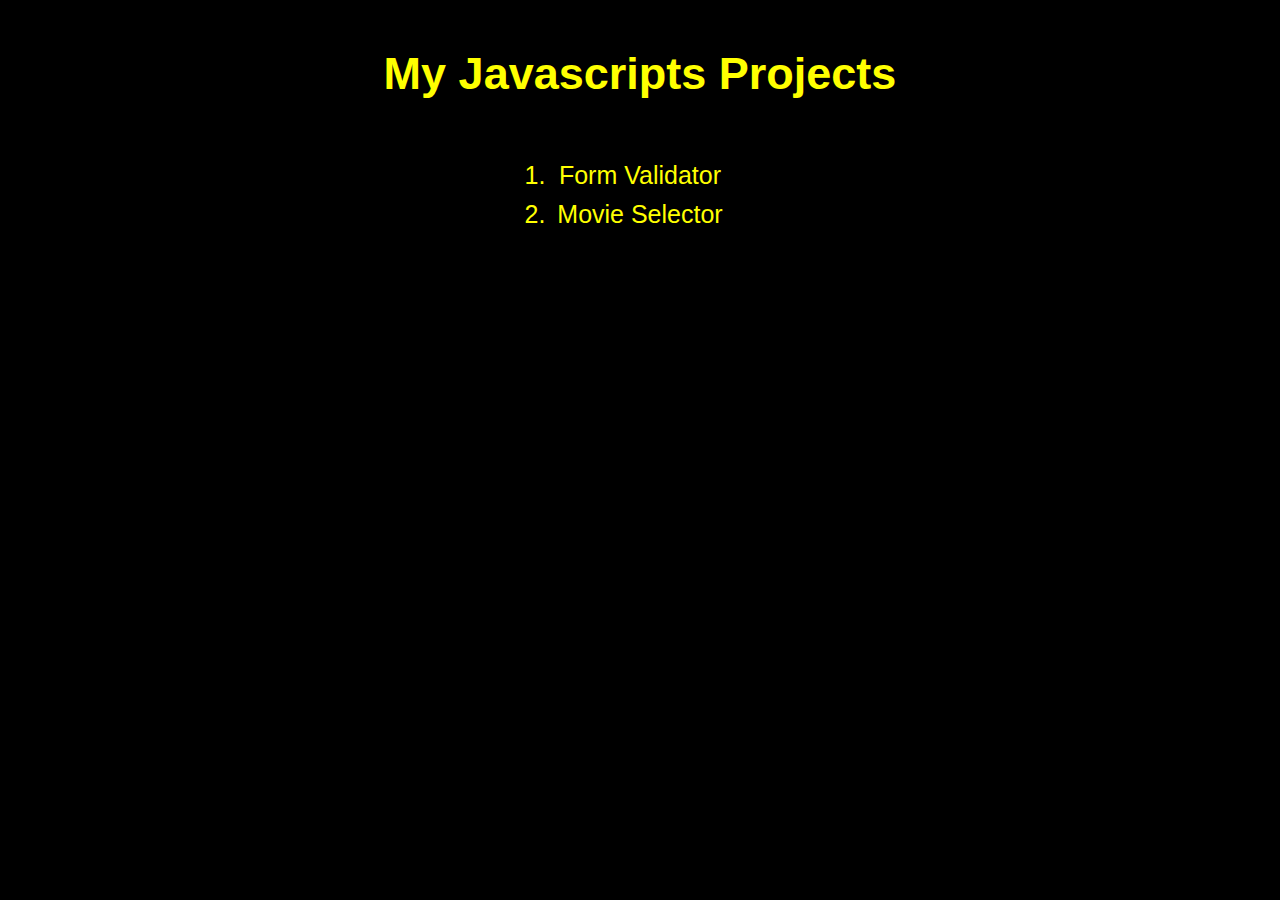
<file: index.html>
<!DOCTYPE html>
<html lang="en">

<head>
    <link rel="stylesheet" href="./style.css">
    <title>JS Projects</title>
</head>

<body>
    <h1>My Javascripts Projects</h1>
    <ol>
        <li><a href="./form validator/index.html">Form Validator</a></li>
        <li><a href="./movie selector/index.html">Movie Selector</a></li>
    </ol>
</body>

</html>
</file>
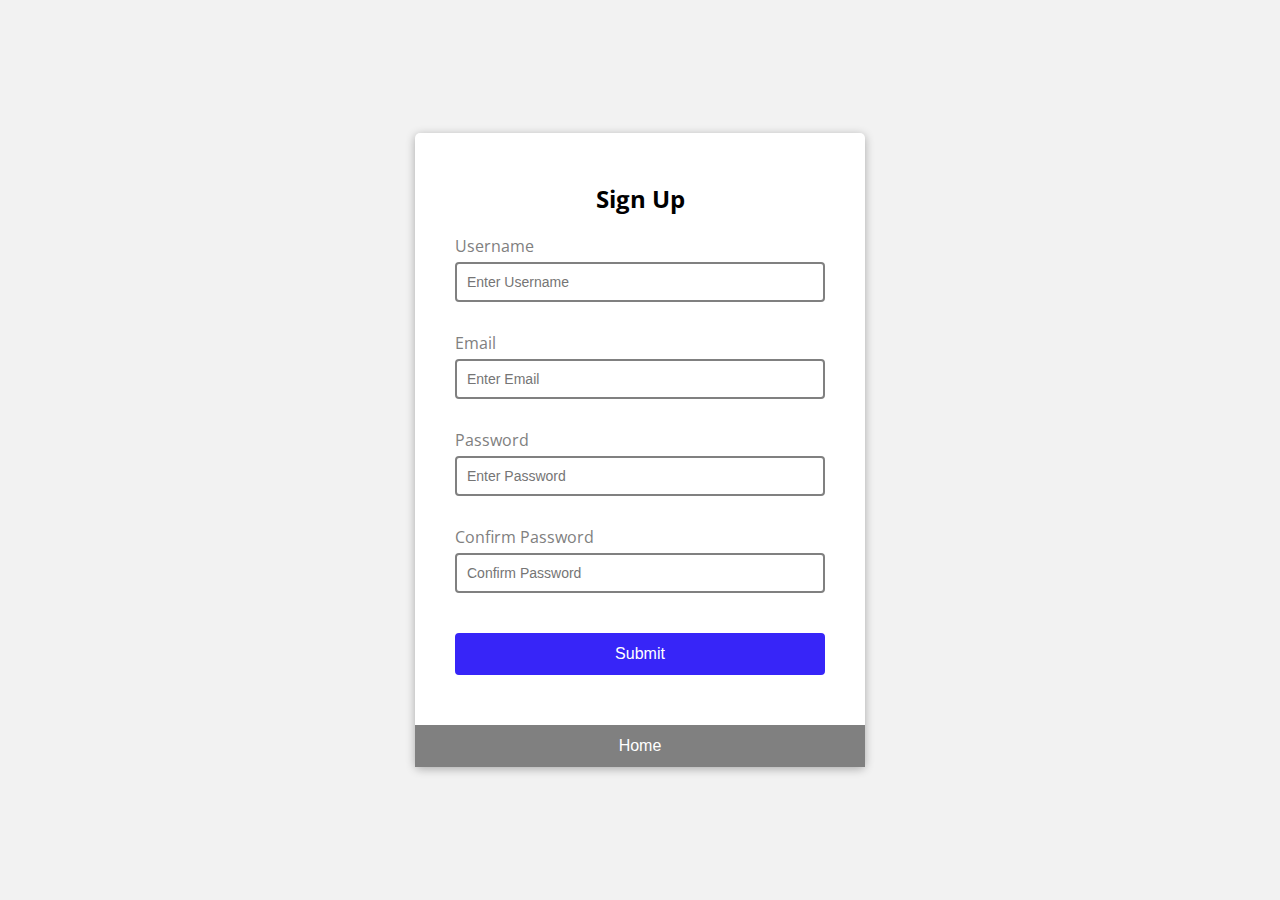
<file: form validator/index.html>
<!DOCTYPE html>
<html lang="en">

<head>
    <link rel="stylesheet" href="style.css">
    <title>Form Validator</title>
</head>

<body>
    <div class="container">
        <form action="" class="form" id="form">
            <h2>Sign Up</h2>

            <div class="form-control">
                <label for="username">Username</label>
                <input type="text" id="username" placeholder="Enter Username">
                <small>Error Message</small>
            </div>
            <div class="form-control">
                <label for="email">Email</label>
                <input type="text" id="email" placeholder="Enter Email">
                <small>Error Message</small>
            </div>
            <div class="form-control">
                <label for="password">Password</label>
                <input type="password" id="password" placeholder="Enter Password">
                <small>Error Message</small>
            </div>
            <div class="form-control">
                <label for="password2">Confirm Password</label>
                <input type="password" id="password2" placeholder="Confirm Password">
                <small>Error Message</small>
            </div>

            <button>Submit</button>

        </form>

        <div class="home">
            <a href="../index.html">
                <button>Home</button>
            </a>
        </div>

    </div>

    <script src="script.js"></script>
</body>

</html>
</file>
<file: style.css>
*{
    box-sizing: border-box;
}

body{
    font-family: Impact, Haettenschweiler, 'Arial Narrow Bold', sans-serif;
    background-color: black;
    color: yellow;
    justify-content: center;
    align-items: center;
    text-align: center;
    display: flex;
    flex-direction: column;
    border: blanchedalmond;
    padding: 10px;
    height: 50%;
}

h1{
    font-size: 45px;
    font: outline;
    align-items: center;
    font-weight: solid bold yellow;
}

ol{
    padding: 10px;
    border-bottom: 10px;
    color: yellow;
    display: flex;
    flex-direction: column;
}

li{
    padding: 5px;
    border: black;
    font-size: 25px;
    margin: 0   ;
}

a{
    text-decoration: none;
    color: yellow;
}
</file>
<file: form validator/style.css>
@import url('https://fonts.googleapis.com/css2?family=Open+Sans&display=swap');

:root{
    --success-color:limegreen;
    --error-color:orangered;
}

*{
    box-sizing: border-box;
}

body{
    background-color: hsla(0, 0%, 50%, 0.1);
    font-family: 'Open Sans', sans-serif;
    display: flex;
    align-items: center;
    justify-content: center;
    min-height: 100vh;
    margin: 0;
}

.container{
    background-color: white;
    border-radius: 5px;
    box-shadow: 0 2px 10px rgba(0, 0, 0, 0.3);
    width: 450px;
}

h2{
    text-align: center;
    margin-bottom: 20px;
}

.form{
    padding: 30px 40px;
}

.form-control{
    margin-bottom: 10px;
    padding-bottom: 20px;
    position: relative;
}

.form-control label{
    color: gray;
    display: block;
    margin-bottom: 5px;
}

.form-control input{
    border: 2px solid gray;
    border-radius: 4px;
    display: block;
    width: 100%;
    padding: 10px;
    font-size: 14px;
}

.form-control input:focus{
    outline: 0;
    border-color: gray;
}

.form-control.success input{
    border-color: var(--success-color);
}

.form-control.error input{
    border-color: var(--error-color);
}

.form-control small{
    color: var(--error-color);
    position: absolute;
    bottom: 0;
    left: 0;
    visibility: hidden;
}

.form-control.error small{
    visibility: visible;
}

.form button{
    cursor: pointer;
    background-color: #3725f8;
    border: 2px solid #3725f8;
    border-radius: 4px;
    color: white;
    display: block;
    font-size: 16px;
    padding: 10px;
    margin-top: 20px;
    width: 100%;
}

.home button{
    cursor: pointer;
    background-color: gray;
    border: 2px solid gray;
    border-radius: 0;
    color: white;   
    display: block;
    font-size: 16px;
    padding: 10px;
    margin-top: 20px;
    width: 100%;
}

a{
    text-decoration: none;
}
</file>
